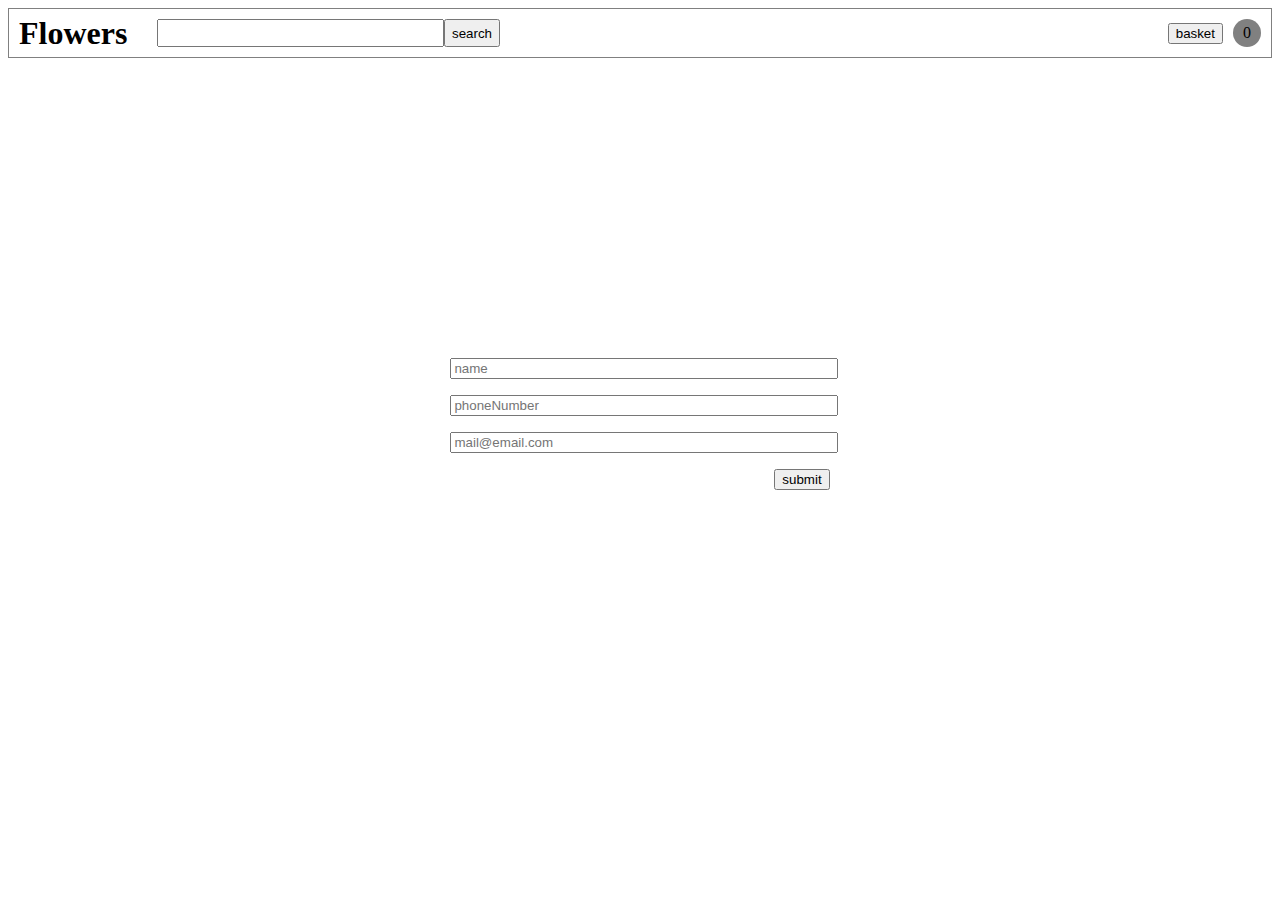
<file: shop/index.html>
<!DOCTYPE html>
<html lang="en">

<head>
    <meta charset="UTF-8">
    <meta http-equiv="X-UA-Compatible" content="IE=edge">
    <meta name="viewport" content="width=device-width, initial-scale=1.0">
    <link rel="stylesheet" href="style.css">
    <title>Document</title>
</head>

<body>


    <header class="header">
        <h1 class="logo">Flowers</h1>
        <form action="#" class="search"> <input class="input" type="text"><button type="submit" class="searchButton">search</button></form>
        <button class="basket" type="button">basket</button>
        <div class="cart hidden">
            <div class="cart__item">
                <p class="title">title</p>
                <p class="quantity">quantity</p>
                <p class="price">price</p>
                <p class="summ">summ</p>
                <button type="button" class="clearCart__Btn">clear cart</button>
            </div>

        </div> <span class="counter">0</span>
    </header>

    <div class="cards__holder">

    </div>

    <nav class="slider container">
        <div class="arrow__left__holder">
            <img src="icons/arrow__left.svg" alt="arrowLeft" class="slider__left">
        </div>
        <div class="arrow__right__holder">
            <img src="icons/arrow__right.svg" alt="arrow Right" class="slider__right">
        </div>


    </nav>

    <form action="#" class="userInfo">
        <input class="inputInfo" placeholder="name" name="name" type="text">
        <p class="error" data-name="name"></p>
        <input class="inputInfo" placeholder="phoneNumber" name="phoneNumber" type="text">
        <p data-name="phoneNumber" class="error"></p>
        <input class="inputInfo" placeholder="mail@email.com" name="mail" type="text">
        <p data-name="mail" class="error"></p>
        <button class="submitButton" type="submit">submit</button>
    </form>
    <script type="module" src="main.js"></script>
</body>

</html>
</file>
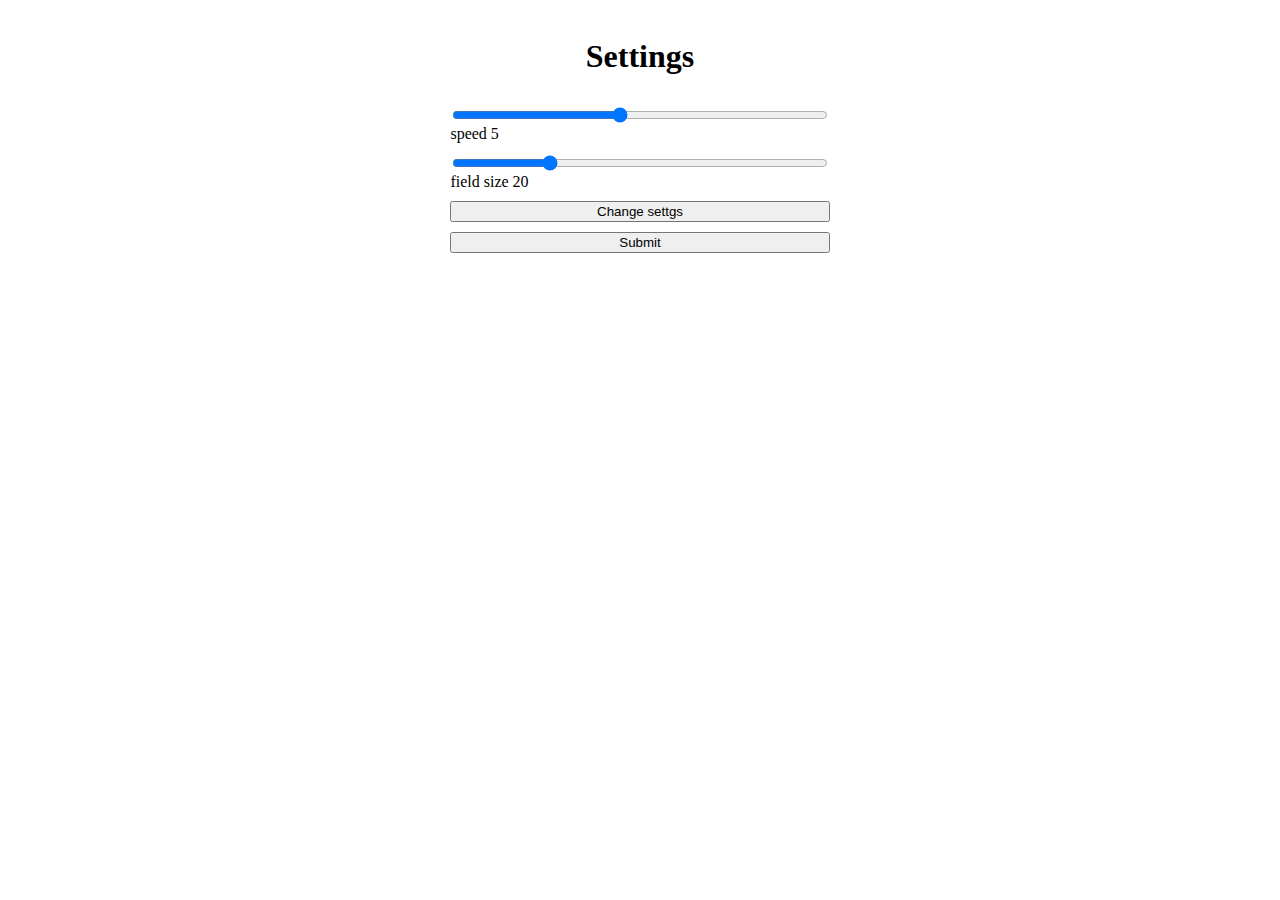
<file: snake/index.html>
<!DOCTYPE html>
<html lang="en">

<head>
    <meta charset="UTF-8">
    <meta http-equiv="X-UA-Compatible" content="IE=edge">
    <meta name="viewport" content="width=device-width, initial-scale=1.0">
    <link rel="stylesheet" href="style.css">
    <title>Document</title>
</head>

<body>
    <div class="gameBox">
        <table class="field">

        </table>
        <div class="settings">


        </div>
        <button class="start hidden " type="button">start</button>
        <button class="pause hidden" type="button">pause</button>

        <p class="score hidden">0</p>
    </div>



    <script type="module" src="main.js"></script>
</body>

</html>
</file>
<file: shop/style.css>
.header {
    display: flex;
    height: 50px;
    margin-bottom: 100px;
    border: 1px solid grey;
    padding: 10px;
    box-sizing: border-box;
    position: relative;
}

.logo {
    align-self: center;
}

.input {
    margin-left: 30px;
    width: 100%;
    outline: none;
}

.container {
    max-width: 1500px;
    margin: 0 auto;
}

.basket {
    align-self: center;
    margin: 0 10px 0 auto;
    cursor: pointer;
}

.counter {
    align-self: center;
    border-radius: 40px;
    background-color: gray;
    padding: 5px 10px 5px 10px;
}

.cards__holder {
    display: grid;
    grid-template-columns: 1fr 1fr 1fr 1fr;
    gap: 30px;
}

.card {
    display: flex;
    flex-direction: column;
    justify-content: space-around;
    background-color: rgb(226, 224, 224);
    padding: 10px;
}

.card__title {
    align-self: center;
}

.card__img {
    object-fit: cover;
    width: 50%;
    max-height: 580px;
    align-self: center;
}

.price {
    align-self: flex-end;
}

.add__button {
    align-self: flex-end;
}

button {
    cursor: pointer;
}

.cart {
    position: absolute;
    right: 20px;
    z-index: 1;
    width: 30%;
    top: 50px;
}

.cart__item {
    display: flex;
    justify-content: space-between;
    margin: 0;
}

.cart__item p {
    margin: 0;
}

.hidden {
    display: none;
}

.increase {
    cursor: pointer;
    margin-left: 8px;
}

.decrease {
    cursor: pointer;
    margin-right: 8px;
}

.delete__good {
    cursor: pointer;
    margin-left: 70px;
}

.quantityContainer {
    display: flex;
}

.search {
    width: 30%;
    display: flex;
}

.userInfo {
    width: 30%;
    margin: 100px auto;
}

.submitButton {
    float: right;
}

.redBorder {
    border: 1px solid red;
}

.inputInfo {
    width: 100%;
    outline: none;
}

.greenBorder {
    border: 1px solid green;
}

.slider {
    box-sizing: border-box;
    margin-top: 100px;
    position: relative;
    display: flex;
    overflow: hidden;
}

.slider__left {
    position: absolute;
    top: 50%;
    left: 5px;
    cursor: pointer;
}

.slider__right {
    position: absolute;
    top: 50%;
    z-index: 1;
    right: 5px;
    cursor: pointer;
}

.slider__item {
    position: relative;
    box-sizing: border-box;
    left: 0px;
    right: 0px;
    transition: 0.5s;
    box-sizing: border-box;
}

.slider__item img {
    size: inherit;
    height: 100%;
    display: block;
    margin-right: auto;
}

.slider__desc {
    position: absolute;
    top: 20px;
    right: 15px;
}

.slider__button {
    position: absolute;
    top: 60px;
    right: 12px;
}

.arrow__left__holder {
    position: absolute;
    height: 100%;
    left: 0;
    width: 50px;
    cursor: pointer;
    z-index: 1;
}

.arrow__right__holder {
    position: absolute;
    height: 100%;
    right: 0;
    width: 50px;
    cursor: pointer;
    z-index: 1;
}
</file>
<file: snake/style.css>
td {
    border: 1px solid black;
    border-collapse: collapse;
    width: 20px;
    height: 20px;
    margin: 0;
    padding: 0;
}

h1 {
    margin: auto;
    margin-bottom: 30px;
    margin-top: 30px;
}

.gameBox {
    margin: 0 auto;
    max-width: 1600px;
    display: flex;
    flex-direction: column;
}

input {
    cursor: pointer;
}

.hidden {
    display: none !important;
}

table {
    border-collapse: collapse;
    margin: 0 auto;
}

button {
    cursor: pointer;
}

.snake {
    background-color: rgb(22, 141, 170);
}

.food {
    background-color: crimson;
}

.settings {
    margin: 0 auto;
    width: 30%;
}

.settings img {
    cursor: pointer;
    width: 30px;
    margin-bottom: 30px;
}

.settingsForm {
    display: flex;
    flex-direction: column;
}

.gameBox {
    display: flex;
    position: relative;
}

.speedLabel {
    margin-bottom: 10px;
    width: 100%;
}

.fieldSizeLabel {
    margin-bottom: 10px;
    width: 100%;
}

.submitButton {
    margin-top: 10px;
}

.score {
    margin: 0 auto;
    margin-top: 10px;
}

.start {
    width: 10%;
    margin: auto;
    margin-top: 10px;
}

.pause {
    width: 10%;
    margin: auto;
    margin-top: 10px;
}
</file>
